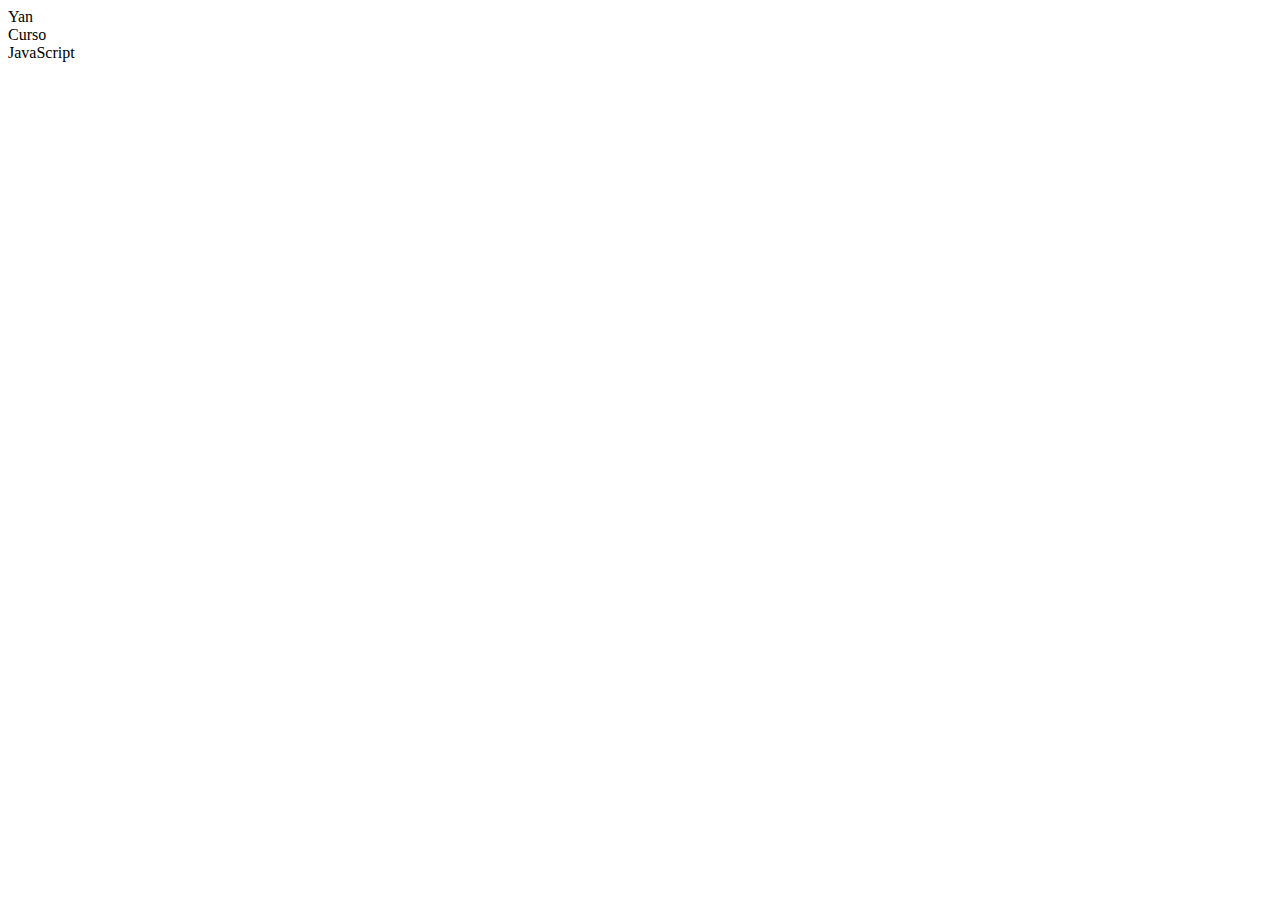
<file: aula25/index.html>
<!DOCTYPE html>
<html lang="pt">
<head>
    <meta charset="UTF-8">
    <meta name="viewport" content="width=device-width, initial-scale=1.0">
    <title>Document</title>
</head>
<body>
    <div>Yan</div>
    <div>Curso</div>
    <div>JavaScript</div>
    
    
    <script src="script.js"></script>
</body>
</html>
</file>
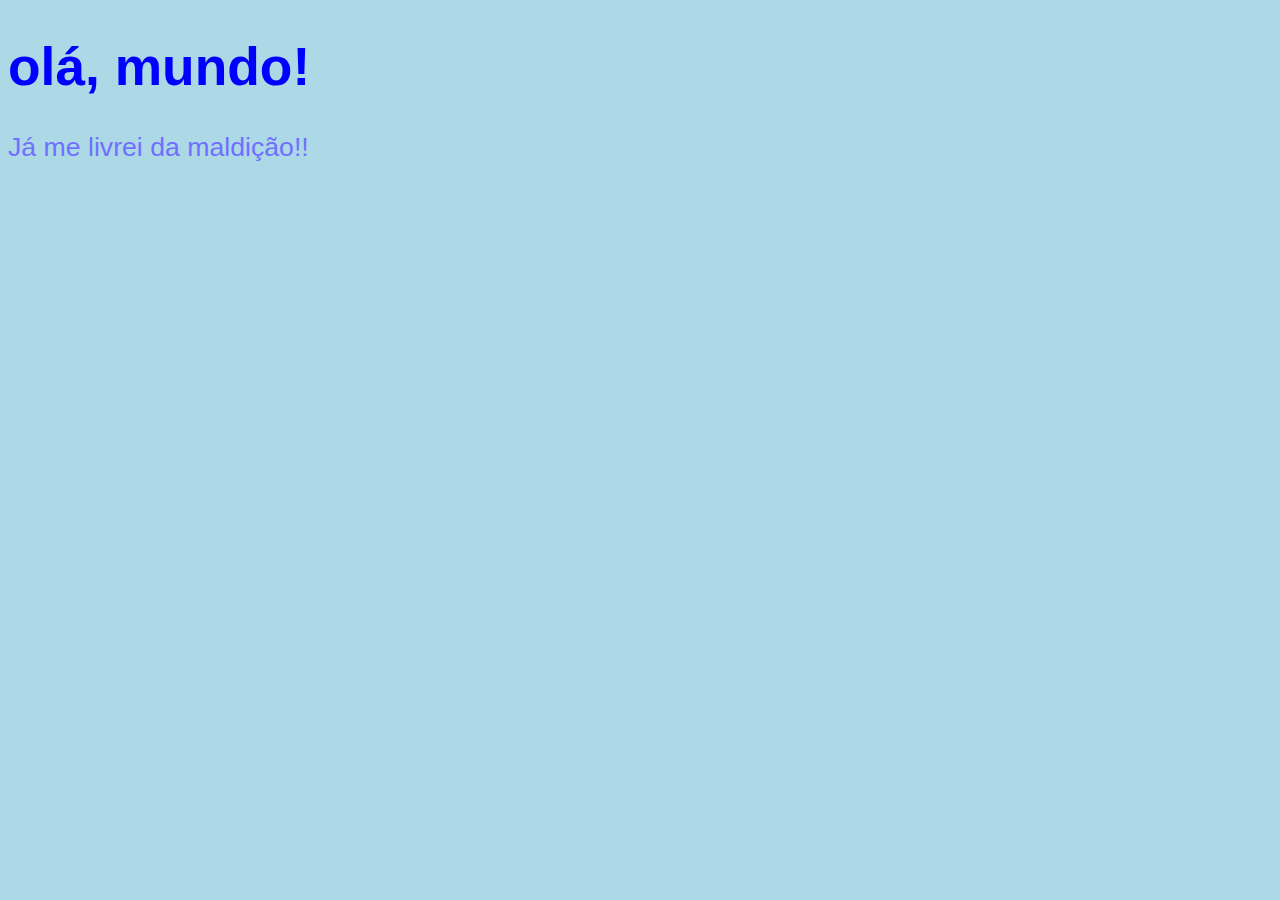
<file: aula04/ex01.html>
<!DOCTYPE html>
<html lang="pt-br">
<head>
    <meta charset="UTF-8">
    <meta http-equiv="X-UA-Compatible" content="IE=edge">
    <meta name="viewport" content="width=device-width, initial-scale=1.0">
    <title>Meu primeiro programa...</title>
    <style>
        body {
            background-color: lightblue;
            font-family: Arial, Helvetica, sans-serif;
            font-size: 20pt;
        }

        h1 {
            color: blue;
        }

        p {
            color: rgb(112, 112, 255);
        }
    </style>
</head>

<body>
    <h1>olá, mundo!</h1>
    <p>Já me livrei da maldição!!</p>
</body>
<script>
    //Para disparar algo
    window.alert('minha primeira mensagem!')
    window.confirm('Está gostando de Javascript')
    window.prompt('Qual é seu nome?')
</script>

</html>
</file>
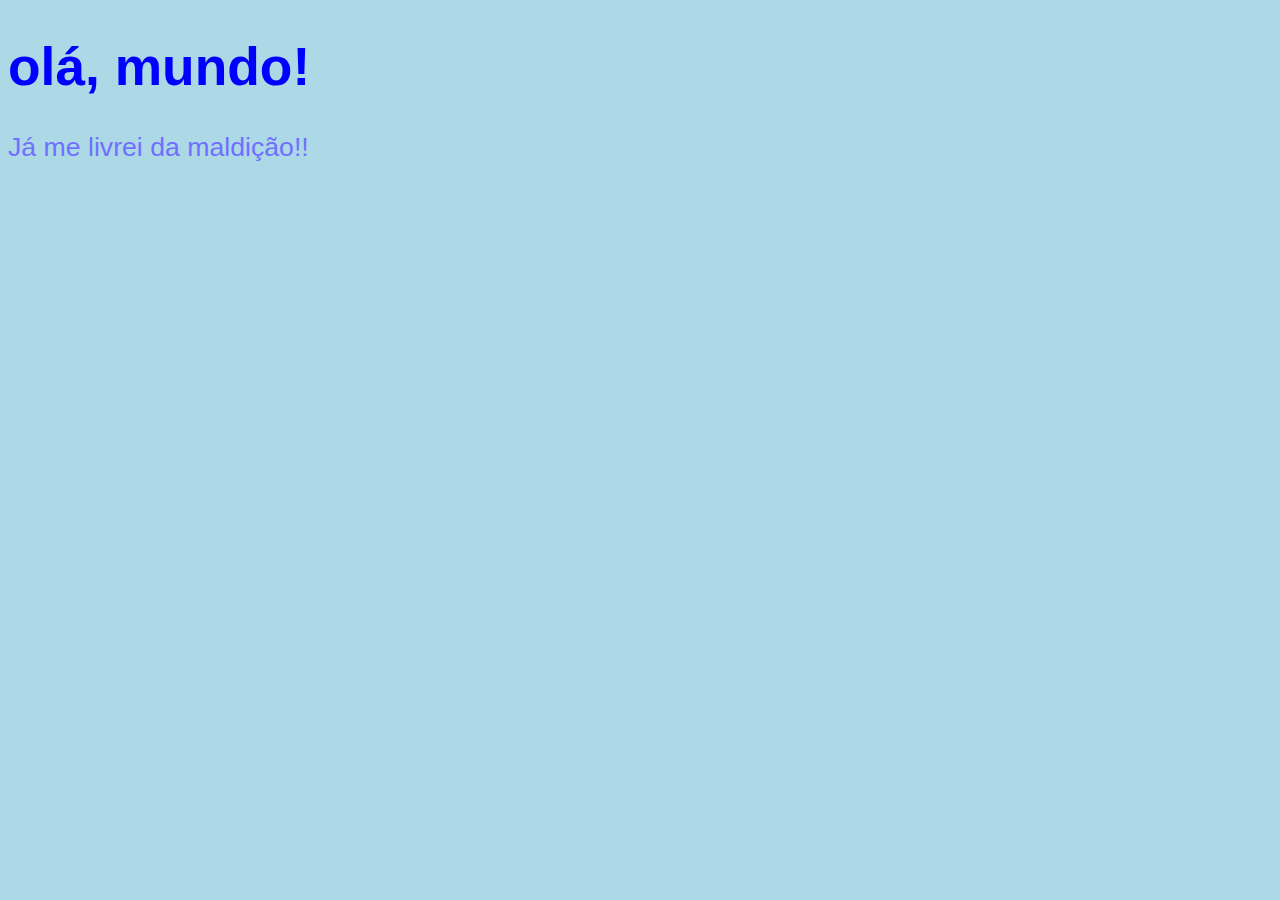
<file: aula06/ex02.html>
<!DOCTYPE html>
<html lang="pt-br">
<head>
    <meta charset="UTF-8">
    <meta http-equiv="X-UA-Compatible" content="IE=edge">
    <meta name="viewport" content="width=device-width, initial-scale=1.0">
    <title>Meu primeiro programa...</title>
    <style>
        body {
            background-color: lightblue;
            font-family: Arial, Helvetica, sans-serif;
            font-size: 20pt;
        }

        h1 {
            color: blue;
        }

        p {
            color: rgb(112, 112, 255);
        }
    </style>
</head>

<body>
    <h1>olá, mundo!</h1>
    <p>Já me livrei da maldição!!</p>
</body>
<script>
    var nome = window.prompt('Qual é seu nome?')
    window.alert('È um grande prazer em te conhecer, ' + nome + '!')
</script>
</html>
</file>
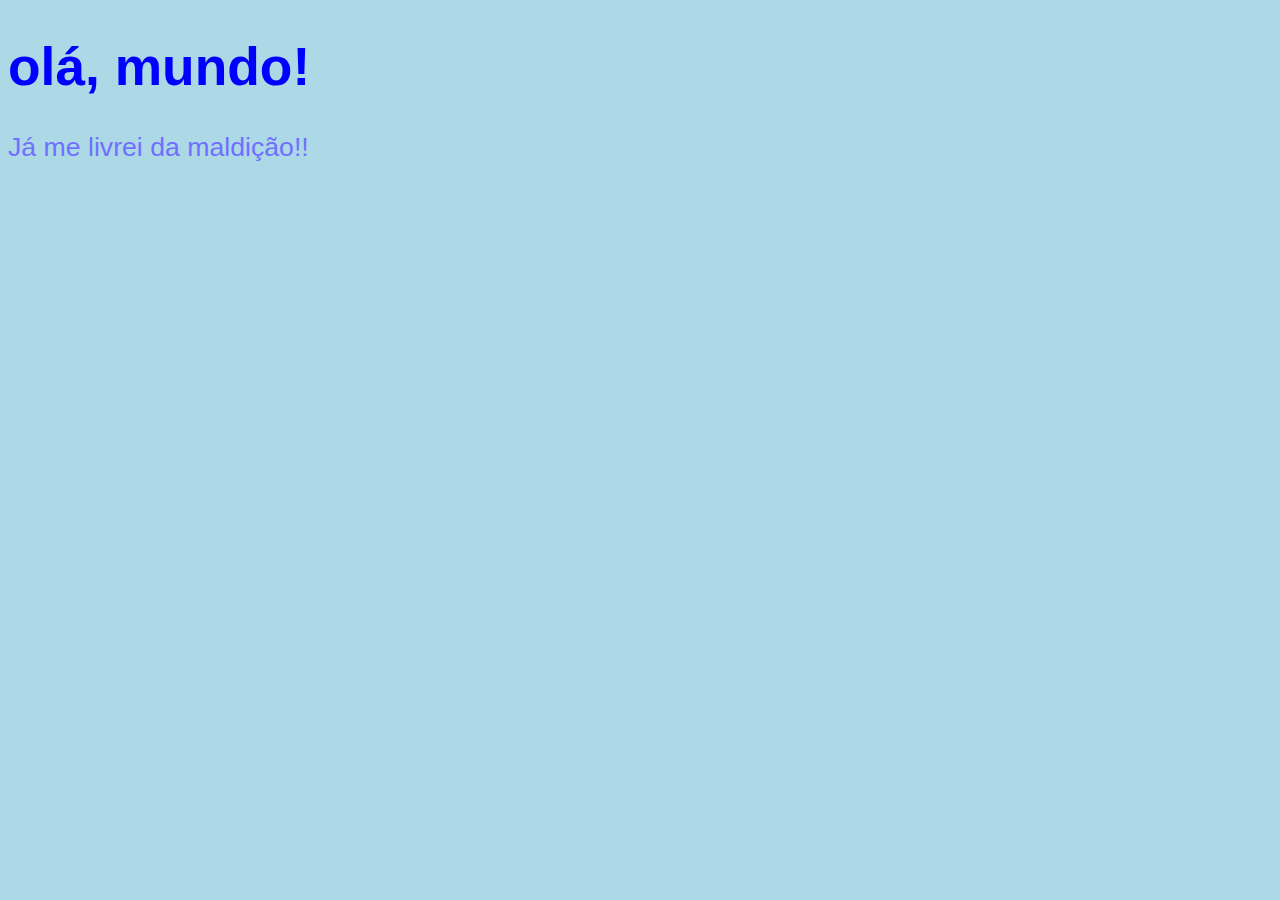
<file: aula06/ex03.html>
<!DOCTYPE html>
<html lang="pt-br">
<head>
    <meta charset="UTF-8">
    <meta http-equiv="X-UA-Compatible" content="IE=edge">
    <meta name="viewport" content="width=device-width, initial-scale=1.0">
    <title>Meu primeiro programa...</title>
    <style>
        body {
            background-color: lightblue;
            font-family: Arial, Helvetica, sans-serif;
            font-size: 20pt;
        }

        h1 {
            color: blue;
        }

        p {
            color: rgb(112, 112, 255);
        }
    </style>
</head>

<body>
    <h1>olá, mundo!</h1>
    <p>Já me livrei da maldição!!</p>
</body>
<script>
    var n1 = Number(window.prompt('Digite um número:'))
    var n2 = Number(window.prompt('Digite outro número:'))
    var s = n1 + n2
    window.alert(`A soma entre ${n1} e ${n2} é igual a ${s}`)
</script>
</html>
</file>
